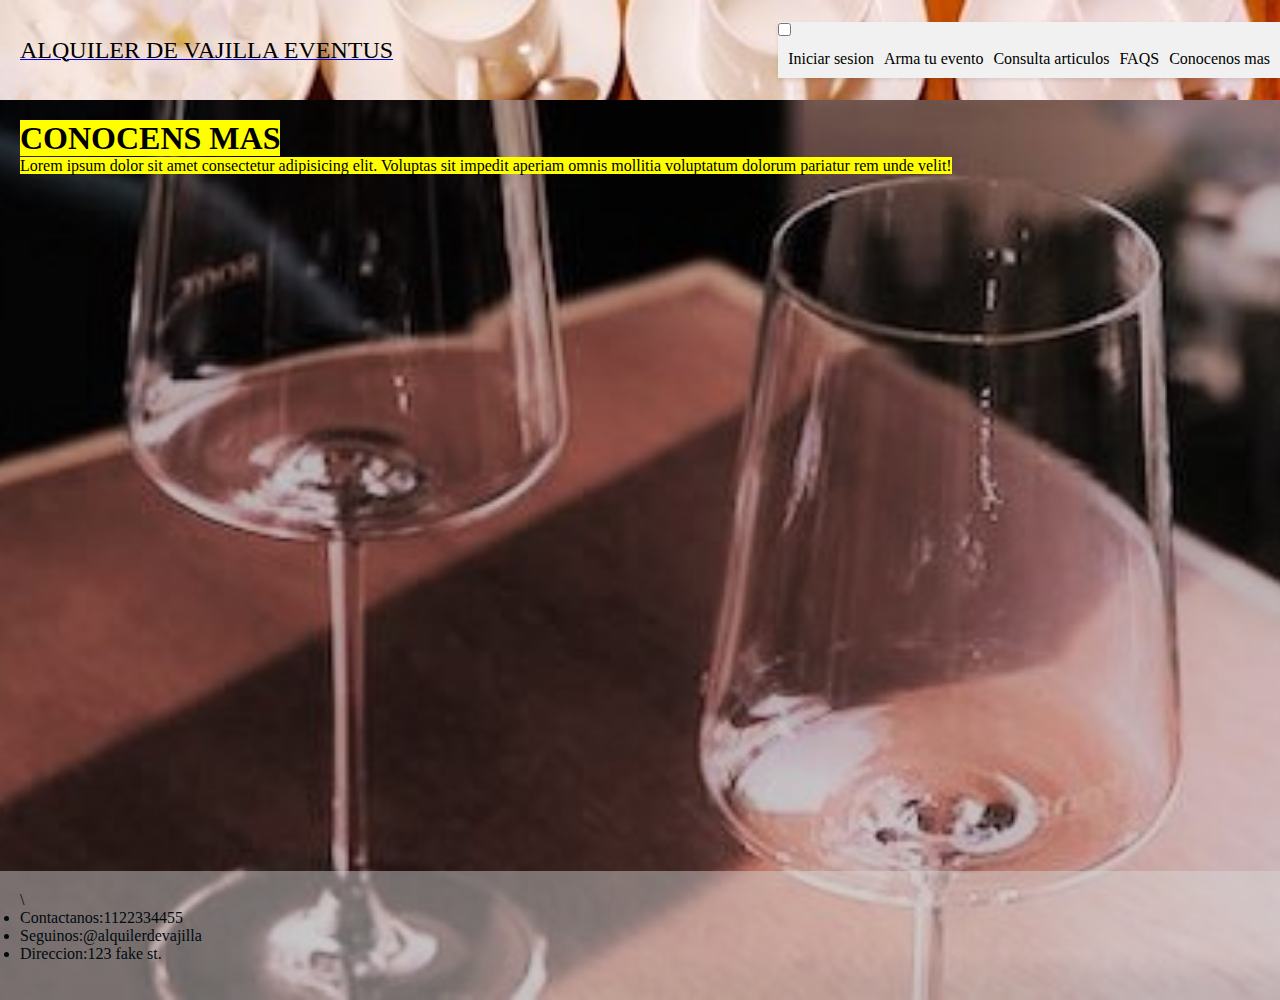
<file: paginas/conocenosmas.html>
<!DOCTYPE html>
<html lang="es">

<head>
    <meta charset="UTF-8">
    <meta http-equiv="X-UA-Compatible" content="IE=edge">
    <meta name="viewport" content="width=device-width, initial-scale=1.0">
    <title>ALQUILER DE VAJILLA</title>
    <link rel="stylesheet" href="../css/styles.css">
    <link href="https://cdn.jsdelivr.net/npm/bootstrap@5.3.0-alpha3/dist/css/bootstrap.min.css" rel="stylesheet" integrity="sha384-KK94CHFLLe+nY2dmCWGMq91rCGa5gtU4mk92HdvYe+M/SXH301p5ILy+dN9+nJOZ" crossorigin="anonymous"/>
</head>

<body>
    <header>
        <a href="../index.html">
            <p class="empresa">ALQUILER DE VAJILLA EVENTUS</p>
        </a>

        <nav class="navmenu">
            <input type="checkbox" id="menu-toggle" />
            <label for="menu-toggle" class="menu-icon">&#9776;</label>
            <ul class="menu">
              <li><a class= "textmenu" href="/paginas/iniciarsesion.html">Iniciar sesion</a></li>
              <li><a class= "textmenu" href="/paginas/armatuevento.html">Arma tu evento</a></li>
              <li><a class= "textmenu"  href="/paginas/consultaarticulos.html">Consulta articulos</a></li>
              <li><a class= "textmenu" href="/paginas/faqs.html">FAQS</a></li>
              <li><a class= "textmenu"  href="/paginas/conocenosmas.html">Conocenos mas</a></li>
            </ul>
          </nav>  
    </header>

<div class="fondo"> 
    <main>
        <h1><mark>CONOCENS MAS</mark></h1>
        <mark>Lorem ipsum dolor sit amet consectetur adipisicing elit. Voluptas sit impedit aperiam omnis mollitia voluptatum dolorum pariatur rem unde velit!</mark>   
    </main>

    <footer class="letras">\

        <ul>
        <li>Contactanos:1122334455</li>
        <li>Seguinos:@alquilerdevajilla</li>
        <li>Direccion:123 fake st.</li>
        </ul>


    </footer>
</div>
</body>
</html>
</file>
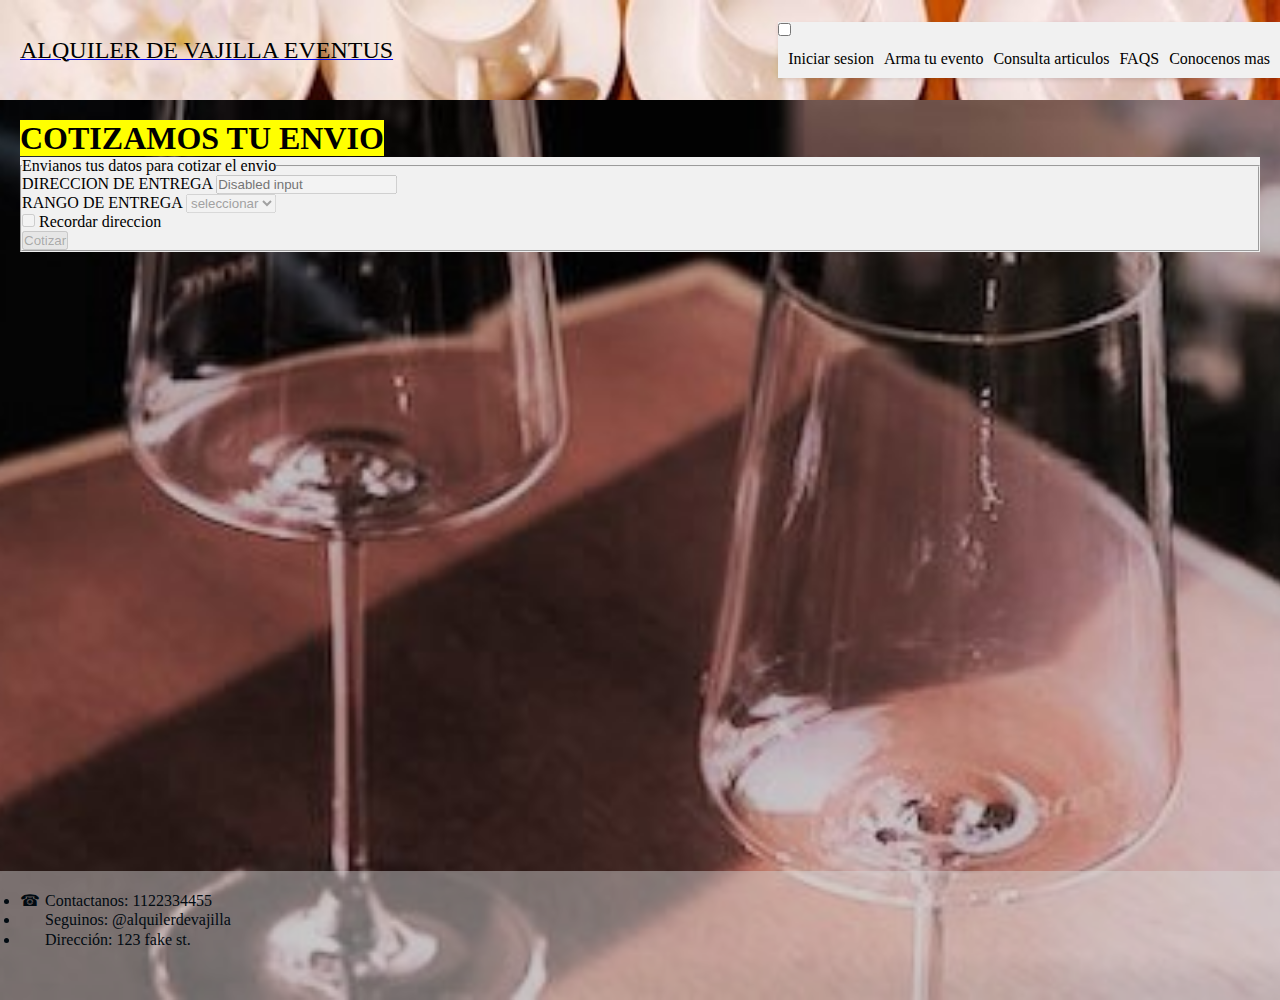
<file: paginas/envios.html>
<!DOCTYPE html>
<html lang="es">

<head>
    <meta charset="UTF-8">
    <meta http-equiv="X-UA-Compatible" content="IE=edge">
    <meta name="viewport" content="width=device-width, initial-scale=1.0">
    <title>ALQUILER DE VAJILLA</title>
    <link rel="stylesheet" href="../css/styles.css">
    <link href="https://cdn.jsdelivr.net/npm/bootstrap@5.3.0-alpha3/dist/css/bootstrap.min.css" rel="stylesheet" integrity="sha384-KK94CHFLLe+nY2dmCWGMq91rCGa5gtU4mk92HdvYe+M/SXH301p5ILy+dN9+nJOZ" crossorigin="anonymous"/>
</head>

<body>
    <header>
        <a href="../index.html">
            <p class="empresa">ALQUILER DE VAJILLA EVENTUS</p>
        </a>

        <nav class="navmenu">
            <input type="checkbox" id="menu-toggle" />
            <label for="menu-toggle" class="menu-icon">&#9776;</label>
            <ul class="menu">
              <li><a class= "textmenu" href="/paginas/iniciarsesion.html">Iniciar sesion</a></li>
              <li><a class= "textmenu" href="/paginas/armatuevento.html">Arma tu evento</a></li>
              <li><a class= "textmenu"  href="/paginas/consultaarticulos.html">Consulta articulos</a></li>
              <li><a class= "textmenu" href="/paginas/faqs.html">FAQS</a></li>
              <li><a class= "textmenu"  href="/paginas/conocenosmas.html">Conocenos mas</a></li>
            </ul>
          </nav>  
    </header>

<div class="fondo"> 
    <main>
        <h1 class="tituloenvios"><mark>COTIZAMOS TU ENVIO</mark></h1>
    <div class="box">
        <form>
            <fieldset disabled>
              <legend>Envianos tus datos para cotizar el envio</legend>
              <div class="mb-3">
                <label for="disabledTextInput" class="form-label">DIRECCION DE ENTREGA</label>
                <input type="text" id="disabledTextInput" class="form-control" placeholder="Disabled input">
              </div>
              <div class="mb-3">
                <label for="disabledSelect" class="form-label">RANGO DE ENTREGA</label>
                <select id="disabledSelect" class="form-select">
                  <option>seleccionar</option>
                </select>
              </div>
              <div class="mb-3">
                <div class="form-check">
                  <input class="form-check-input" type="checkbox" id="disabledFieldsetCheck" disabled>
                  <label class="form-check-label" for="disabledFieldsetCheck">
                    Recordar direccion
                  </label>
                </div>
              </div>
              <button type="submit" class="btn btn-primary">Cotizar</button>
            </fieldset>
          </form>
    </div>
    <div class="mapouter"><div class="gmap_canvas"><iframe class="gmap_iframe" width="100%" frameborder="0" scrolling="no" marginheight="0" marginwidth="0" src="https://maps.google.com/maps?width=436&amp;height=400&amp;hl=en&amp;q=caba&amp;t=&amp;z=14&amp;ie=UTF8&amp;iwloc=B&amp;output=embed"></iframe><a href="https://capcuttemplate.org/">Capcuttemplate.org</a></div><style>.mapouter{position:relative;text-align:right;width:100%;height:400px;}.gmap_canvas {overflow:hidden;background:none!important;width:100%;height:400px;}.gmap_iframe {height:400px!important;}</style></div>
        </main>

        <footer class="letras">
            <ul>
                <li><span class="icono telefono"></span>Contactanos: 1122334455</li>
                <li><span class="icono instagram"></span>Seguinos: @alquilerdevajilla</li>
                <li><span class="icono ubicacion"></span>Dirección: 123 fake st.</li>
            </ul>
        </footer>
        
</div>
</body>
</html>
</file>
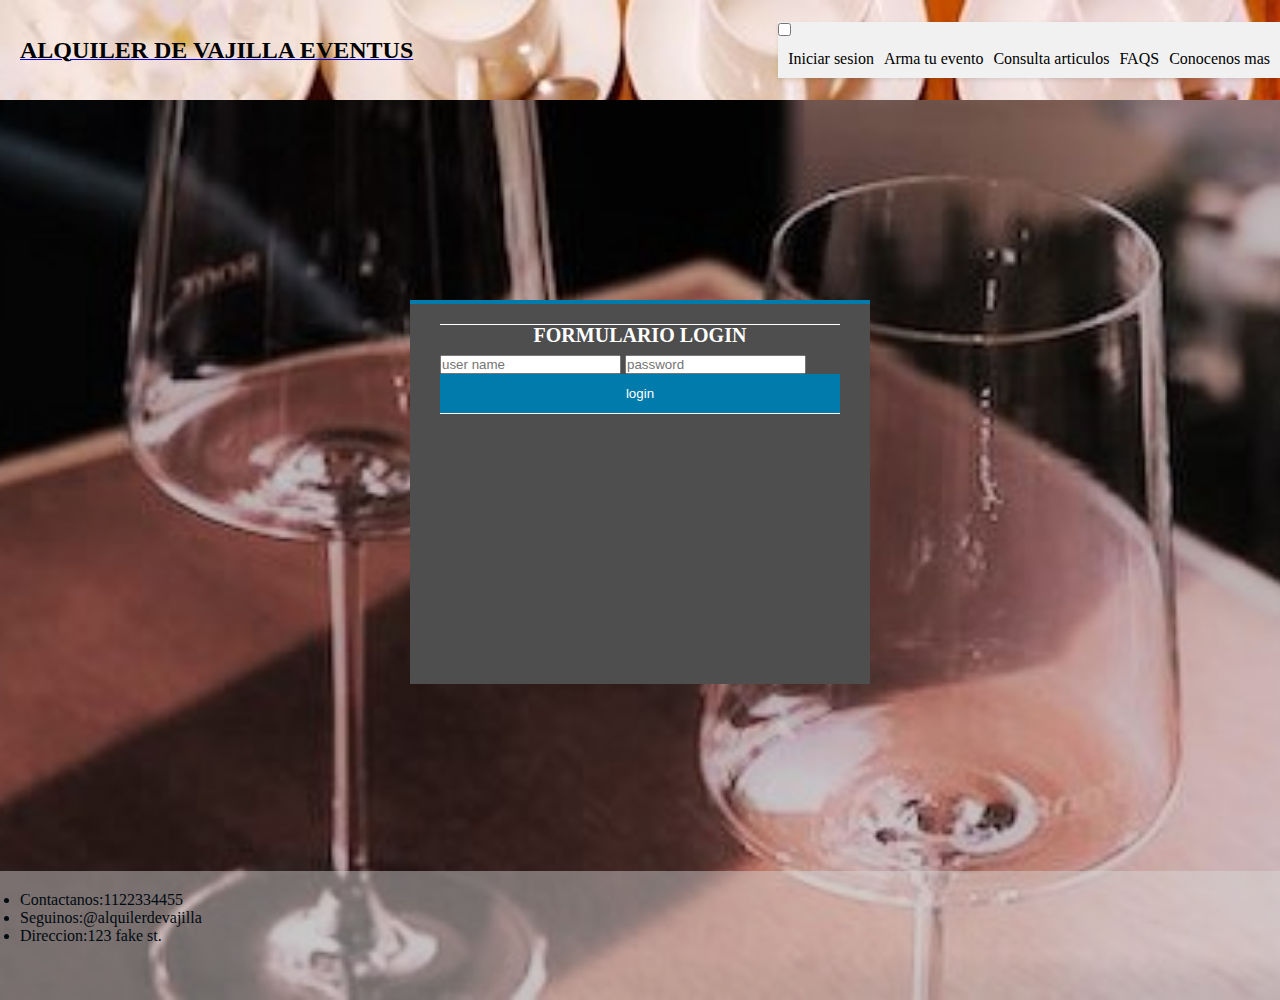
<file: paginas/iniciarsesion.html>
<!DOCTYPE html>
<html lang="es">

<head>
    <meta charset="UTF-8">
    <meta http-equiv="X-UA-Compatible" content="IE=edge">
    <meta name="viewport" content="width=device-width, initial-scale=1.0">
    <title>ALQUILER DE VAJILLA</title>
    <link rel="stylesheet" href="../css/styles.css">
    <link href="https://cdn.jsdelivr.net/npm/bootstrap@5.3.0-alpha3/dist/css/bootstrap.min.css" rel="stylesheet" integrity="sha384-KK94CHFLLe+nY2dmCWGMq91rCGa5gtU4mk92HdvYe+M/SXH301p5ILy+dN9+nJOZ" crossorigin="anonymous"/>
</head>

<body>
    <header>
        <a href="../index.html">
            <h1 class="empresa">ALQUILER DE VAJILLA EVENTUS</h1>
        </a>
        <nav class="navmenu">
            <input type="checkbox" id="menu-toggle" />
            <label for="menu-toggle" class="menu-icon">&#9776;</label>
            <ul class="menu">
              <li><a class= "textmenu" href="/paginas/iniciarsesion.html">Iniciar sesion</a></li>
              <li><a class= "textmenu" href="/paginas/armatuevento.html">Arma tu evento</a></li>
              <li><a class= "textmenu"  href="/paginas/consultaarticulos.html">Consulta articulos</a></li>
              <li><a class= "textmenu" href="/paginas/faqs.html">FAQS</a></li>
              <li><a class= "textmenu"  href="/paginas/conocenosmas.html">Conocenos mas</a></li>
            </ul>
          </nav>  
    </header>

<div class="fondo">     
    <main>
        <section class="login">
            <h5>FORMULARIO LOGIN</h5>
            <input class="controls" type="text" name="user name" value="" placeholder="user name">
            <input class="controls" type="password" name="password" value="" placeholder="password">
            <input class="boton" type="submit" name="" value="login">
        </section>
    </main>

    <footer class="letras">

        <ul>
        <li>Contactanos:1122334455</li>
        <li>Seguinos:@alquilerdevajilla</li>
        <li>Direccion:123 fake st.</li>
        </ul>


    </footer>
</div>
</body>
</html>
</file>
<file: css/styles.css>
/* Reseteo */
*{
    padding: 0px;
    margin: 0px;
}

/**//**//**//**//**//**//**//**//**//**//**//**//**//**//**//**//**//**//**//**/
.empresa {
    color: black;
    width: 200px;
    font-size: 24px;
    margin-left: 20px; 
    text-decoration: none;  
}
.navmenu {
    margin: 0px 0px 0px 67px;
    background-color: #f1f1f1;
    box-shadow: 0 2px 4px rgba(0, 0, 0, 0.1);
  
    .menu-icon {
      display: none;
      cursor: pointer;
    }
  
    .menu {
      list-style: none;
      display: flex;
      justify-content: flex-end;
    }
  
    .menu, li {
      margin: 5px;
      text-decoration: none;

    }
    .textmenu{
        text-decoration: none;
        color: #000;
    }
  
    @media (max-width: 768px) {
      margin: 0;
      background-color: transparent;
      box-shadow: none;
  
      .menu-icon {
        display: inline-block;
        margin-right: 20px;
      }
  
      .menu {
        display: none;
        background-color: #f1f1f1;
        padding: 10px;
        margin-top: 10px;
        box-shadow: 0 2px 4px rgba(0, 0, 0, 0.1);
      }
  
      li {
        display: block;
        margin: 10px 0;
      }
  
      #menu-toggle:checked + .menu {
        display: block;
      }
    }
  }
  
  
header {
    background-image: url(../recursos/img/tazass.jpg);
    background-size: cover;
    height: 100px;
    display: flex;
    flex-direction: row;
    align-items: center;
    justify-content: space-between;
}
header *{
    display: inline;
}


/**//**//**//**//**//**//**//**//**//**//**//**//**//**//**//**//**//**//**//**/
html,
body {
  height: 100%;
  margin: 0;
  padding: 0;
}

.fondo {
  background-image: url(/recursos/img/copass.jpg);
  background-size: cover;
  background-repeat: no-repeat;
  background-position: center;
  min-height: 100%;
  display: flex;
  flex-direction: column;
}

main {
  flex-grow: 1;
  padding: 20px;
}

footer {
  padding: 20px;
}

/**//**//**//**//**//**//**//**//**//**//**//**//**//**//**//**//**//**//**//**/
h2 {
    color: yellow;
}

/**//**//**//**//**//**//**//**//**//**//**//**//**//**//**//**//**//**//**//**/
footer {
    background-color: rgba(217, 217, 217, 0.45);
    height: 89px;
}
.letras {
    color: rgb(1, 10, 17);
}

/**//**//**//**//**//**//**//**//**//**//**//**//**//**//**//**//**//**//**//**/
img{
    height: 150px;
}

/**//**//**//**//**//**//**//**//**//**//**//**//**//**//**//**//**//**//**//**/

#H1 {
    color: rgb(252, 252, 252);
}
h2 {
    display: flex;
    justify-content: center;
}

.textoamarillo{
    display: flex;
    color: rgb(249, 249, 247);
    justify-content: center;
}

/**//**//**//**//**//**//**//**//**//**//**//**//**//**//**//**//**//**//**//**/
main {
    flex-grow: 1;
    padding: 20px;
  }
  
  @media (max-width: 768px) {
    main {
      padding: 10px;
    }
  
    .celdas {
      display: grid;
      grid-template-columns: 1fr;
      gap: 10px;
    }
  
    .celdas2 {
      display: grid;
      grid-template-columns: 1fr;
      gap: 10px;
    }
  }
  
  @media (min-width: 769px) and (max-width: 1024px) {
    main {
      padding: 20px 50px;
    }
  
    .celdas {
      display: grid;
      grid-template-columns: repeat(2, 1fr);
      gap: 20px;
    }
  
    .celdas2 {
      display: grid;
      grid-template-columns: repeat(2, 1fr);
      gap: 20px;
    }
  }
  
  @media (min-width: 1025px) {
    main {
      padding: 20px;
    }
  
    .celdas {
      display: grid;
      grid-template-columns: repeat(3, 1fr);
      gap: 30px;
    }
  
    .celdas2 {
      display: grid;
      grid-template-columns: repeat(2, 1fr);
      gap: 30px;
    }
  }
  
/**//**//**//**//**//**//**//**//**//**//**//**//**//**//**//**//**//**//**//**/

.armatuevento img, .consultaarticulos img, .quepasa img{
    width: 30vw;
    height: 25vh;
    margin: 5px;
}
.armatuevento text, .consultaarticulos text, .quepasa text {
    color: white;
    justify-content: center;
    

}

.armatuevento a, .quepasa a, .consultaarticulos a{
    color: white;
    justify-content: center;
    text-align: center;
}
.armatuevento {
    display: flex;
    flex-direction: column;
}
.alqartcolumn1 img, .alqartcolumn2 img, .alqartcolumn3 img {
    width: 10vw;
    height: 8vh;
}

/*  */
#listaatpe{
    display: flex;
    flex-direction: row;
    flex-wrap: wrap;
    padding: 100px 150px;
    gap: 20px;
    justify-content: center;
}

#listaatpe div {
    background-color: lightgrey;
    display: flex;
    flex-direction: column;
    padding: 15px;
    justify-content: space-between;
    row-gap: 10px;
    align-items: center;
    text-align: center;
}
.fondoatpe {
    background-image: url(../recursos/img/fondomadera.jpg);
    background-size: 100%;
    min-height: 100vh;
  }
  .fondoatpe {
    display: flex;
    flex-direction: column;
    min-height: 100vh;
  }
  .fondoatpe form {
    display: flex;
    flex-direction: column;
    align-items: center;
    margin-top: auto;
  }
  .fondoatpe {
    overflow-x: hidden;
    overflow-y: auto;
  }
        
#listaatpe h2 {
    list-style: none;
    width: 150px;
    margin: 35px;
    background-color: rgba;
    /* height: 150px; */
}

.fondoatpe {
    background-image: url(../recursos/img/fondomadera.jpg);
    background-size: 100%;
}

/**//**//**//**//**//**//**//**//**//**//**//**//**//**//**//**//**//**//**//**/
.fondoca {
background-image: url(../recursos/img/fondomadera.jpg);
background-size: 100%;
}
.consultaarticulos {
    display: flex;
    flex-direction: column-reverse;
    justify-content: center;
    
    height: 188px;
    width: 188px;
}

#consultaarticulos {
    text-align: center;
    color: #000;
    
}
#listaca{
    display: flex;
    flex-direction: row;
    flex-wrap: wrap;
    padding: 100px 150px;
    gap: 20px;
    justify-content: center;
}

#listaca div {
    background-color: lightgrey;
    display: flex;
    flex-direction: column;
    padding: 15px;
    justify-content: space-between;
    row-gap: 10px;
    align-items: center;
    text-align: center;
}

#listaca h2 {
    list-style: none;
    width: 150px;
    margin: 35px;
    background-color: rgba;
    /* height: 150px; */
}

#listaca div img{
    width: 150px;
    min-height: 200px;
    object-fit: cover;
}    

/**//**//**//**//**//**//**//**//**//**//**//**//**//**//**//**//**//**//**//**/
.quepasa {
    display: flex;
    flex-direction: column;
    justify-content: center;
    height: 188px;
    width: 188px;
    color: wheat;
}
.celdas{
    display: flex;
    flex-direction: row;
    justify-content: center;
    gap: 45px;
    margin: 40px;
}
.celdas2 {
    display: flex;
    justify-content: center;
    flex-direction: row;
    gap: 45px;
}

/**//**//**//**//**//**//**//**//**//**//**//**//**//**//**//**//**//**//**//**/
.conocenosmas, .envios {
    display: flex;
    flex-direction: column;
    height: 188px;
    width: 188px;
    color: white;
    text-align: center;
    
}
.conocenosmas img, .envios img {
    height: 159px;
    width: 188px;
    display: flex;
    
    
}
.conocenosmas a, .envios a {
    color: white;
    justify-content: center;
    text-decoration: none;
}

/**//**//**//**//**//**//**//**//**//**//**//**//**//**//**//**//**//**//**//**/
.fondofaqs {
    background: url(./recursos/img/faqs/tazarrota.jpg);
    background-size: cover;
    height: 16cm;
    background-position: 0cm -10cm;
}
.acordeon {
    background-color: bisque;
    color: black;
    cursor: pointer;
    padding: 25px;
    width: 100%;
    border: none;
    text-align: left;
    outline: none;
    font-size: 20px;
}
.active, .acordeon:hover {
    background-color: orange;
}
.panel {
    padding: 0px 25px;
}

/**//**//**//**//**//**//**//**//**//**//**//**//**//**//**//**//**//**//**//**/
.login {
    width: 400px;
    height: 340px;
    background-color: rgb(79, 78, 78);
    margin: auto;
    margin-top: 180px;
    box-shadow: 7px 13 px 37 px #000;
    padding: 20px 30px;
    border-top: 4px solid #017bab;
    color: white;
}
.login h5 {
    margin: 0;
    text-align: center;
    height: 0px;
    margin-bottom: 30px;
    border-bottom: 1px solid;
    font-size: 20px;
    color: white;
}
.cotrols {
    width: 100%;
    border: 1px solid #017bab;
    margin-bottom: 15px;
    padding: 11px 10px;
    background: #252323;
    font-weight: bold;
    
}
.boton {
    width: 100%;
    height: 40px;
    background: #017bab;
    border: none;
    color: white;
    margin-bottom: 16px;
    border-bottom: 1px solid;
}
.fondoatpe {
    display: flex;
    flex-direction: column;
    align-items: center;
    justify-content: center;
    min-height: 100vh;
  }
  #listaatpe {
    display: grid;
    grid-template-columns: repeat(auto-fit, minmax(250px, 1fr));
    grid-gap: 20px;
  }
  @media (max-width: 768px) {
    #listaatpe {
      grid-template-columns: 1fr;
    }
  }
  #listaatpe {
    display: grid;
    grid-template-columns: repeat(4, 1fr);
    grid-gap: 20px;
  }
  #listaca {
        display: flex;
        flex-wrap: wrap;
  }
  
  #listaca > div {
        flex-basis: 25%; /* Esto establece que cada columna ocupe el 25% del ancho disponible */
        padding: 10px;
  }
  .box {
    background-color: #f1f1f1;
  }
  .icono {
    display: inline-block;
    width: 20px;
    height: 20px;
    margin-right: 5px;
    /* Agrega otros estilos necesarios */
}

.telefono::before {
    content: "\260E"; /* Código Unicode del ícono de teléfono */
}

.instagram::before {
    content: "\f16d"; /* Código Unicode del ícono de Instagram */
    /* Puedes personalizar los estilos específicos para el ícono de Instagram */
}

.ubicacion::before {
    content: "\f041"; /* Código Unicode del ícono de ubicación */
    /* Puedes personalizar los estilos específicos para el ícono de ubicación */
}
</file>
